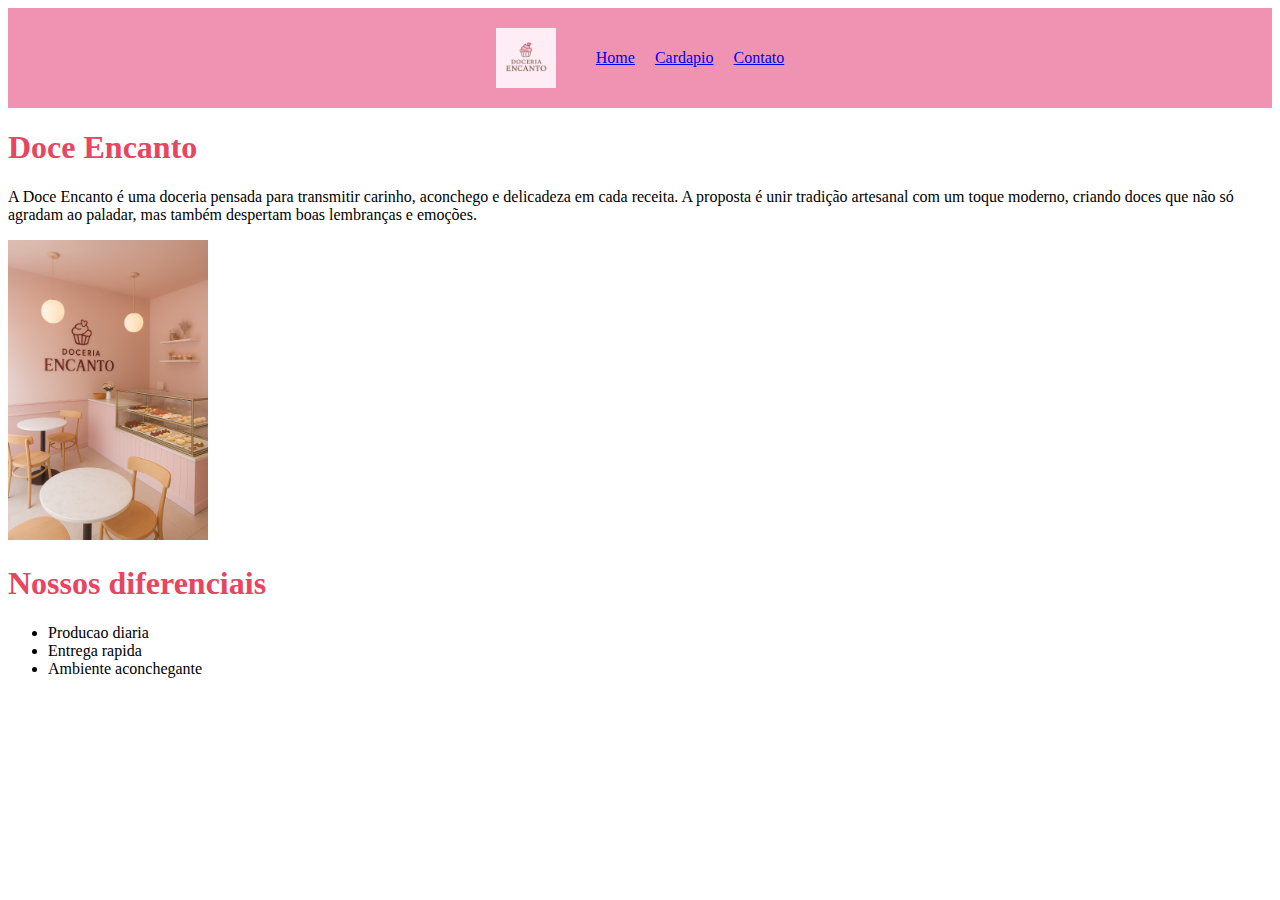
<file: index.html>
<!DOCTYPE html>
<html lang="pt-br">
<head>
    <meta charset="UTF-8">
    <meta name="viewport" content="width=h1, initial-scale=1.0">
    <title>Document</title>
    <link rel="stylesheet" href="css/style.css">
</head>
<body>

    <nav class="header">
        <img src="img/logo.png" alt="logo">
        <a href="index.html">Home</a>
        <a href="cardapio.html">Cardapio</a>
        <a href="contato.html">Contato</a>
    </nav>

    <div class="intro">
    <h1 style="color: rgb(231, 69, 96);">Doce Encanto</h1>
    <p>A Doce Encanto é uma doceria pensada para transmitir carinho, aconchego e delicadeza em cada receita. A proposta é unir tradição artesanal com um toque moderno, criando doces que não só agradam ao paladar, mas também despertam boas lembranças e emoções.</p>
    
    <div class="imgs"><img src="img/espaco-interno1.png" alt="logo doce encanto">
    </div>
    
    <div class="diferenciais">
        <h1 style="color: rgb(231, 69, 96);">Nossos diferenciais</h1>
    <ul>
        <li>Producao diaria</li>
        <li>Entrega rapida</li>
        <li>Ambiente aconchegante</li>
    </ul>
</body>
</html>
</file>
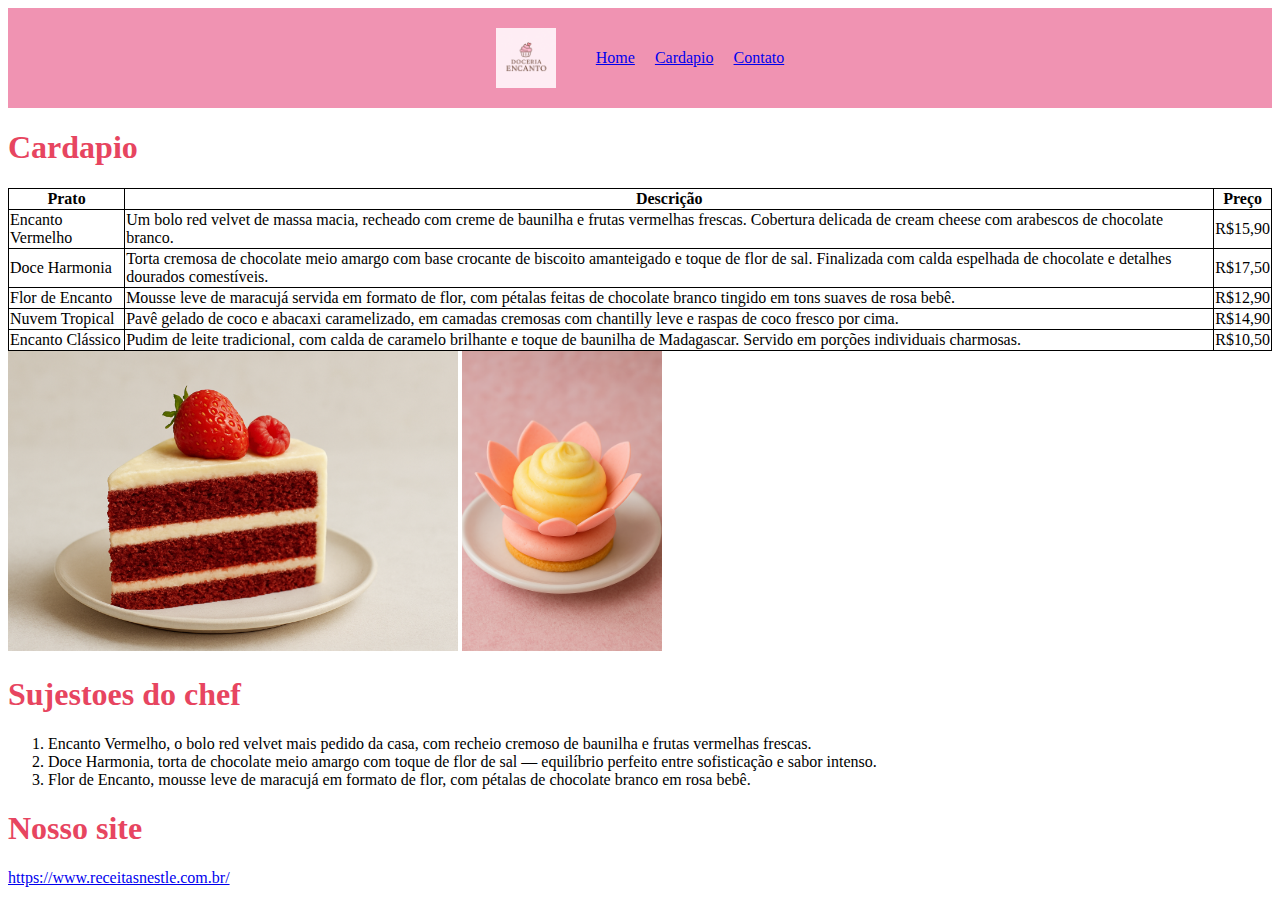
<file: cardapio.html>
<!DOCTYPE html>
<html lang="en">
<head>
    <meta charset="UTF-8">
    <meta name="viewport" content="width=device-width, initial-scale=1.0">
    <title>Document</title>
<link rel="stylesheet" href="css/style.css">
</head>
<body>
    
    <nav class="header">
        <img src="img/logo.png" alt="logo">
        <a href="index.html">Home</a>
        <a href="cardapio.html">Cardapio</a>
        <a href="contato.html">Contato</a>
    </nav>

    <h1 style="color: rgb(231, 69, 96);">Cardapio</h1>

     <table>
        <tr>
            <th>Prato</th>
            <th>Descrição</th>
            <th>Preço</th>
        </tr>
        
        <tr>
            <td>Encanto Vermelho</td>
            <td>Um bolo red velvet de massa macia, 
            recheado com creme de baunilha e frutas vermelhas frescas. 
            Cobertura delicada de cream cheese com arabescos de chocolate branco.</td>
            <td>R$15,90</td>
         </tr>

         <tr>
            <td>Doce Harmonia</td>
            <td>Torta cremosa de chocolate meio amargo com base crocante 
            de biscoito amanteigado e toque de flor de sal. Finalizada com 
            calda espelhada de chocolate e detalhes dourados comestíveis.</td>
            <td>R$17,50</td>
         </tr>

         <tr>
            <td>Flor de Encanto</td>
            <td>Mousse leve de maracujá servida em formato de flor, 
            com pétalas feitas de chocolate branco tingido em tons suaves de rosa bebê.</td>
            <td>R$12,90</td>
         </tr>

         <tr>
            <td>Nuvem Tropical</td>
            <td>Pavê gelado de coco e abacaxi caramelizado, 
            em camadas cremosas com chantilly leve e raspas de coco fresco por cima.</td>
            <td>R$14,90</td>
         </tr>

         <tr>
            <td>Encanto Clássico</td>
            <td>Pudim de leite tradicional, com calda de caramelo brilhante 
            e toque de baunilha de Madagascar. Servido em porções individuais charmosas.</td>
            <td>R$10,50</td>
         </tr>
    </table>

    <style>
        table, th, td{
        border: 1px solid black;
        border-collapse: collapse;
      }
      </style>
               
      <div class="imgs"> <img src="img/doce-encanto-vermelho.png" alt="Doce Encanto Vemmelho,com recheio cremoso de baunilha e frutas vermelhas frescas">
     <img src="img/doce-flor-de-encanto.png" alt="Doce Flor de Encanto, mousse leve de maracujá em formato de flor, 
            com pétalas de chocolate branco em rosa bebê.">   
     </div>
    
     <h1 style="color:rgb(231, 69, 96); ">Sujestoes do chef</h1>
      
     <ol> 
        <li>Encanto Vermelho, o bolo red velvet mais pedido da casa, 
            com recheio cremoso de baunilha e frutas vermelhas frescas.</li>
        <li>Doce Harmonia, torta de chocolate meio amargo com toque de flor de sal — 
            equilíbrio perfeito entre sofisticação e sabor intenso.</li>
        <li>Flor de Encanto, mousse leve de maracujá em formato de flor, 
            com pétalas de chocolate branco em rosa bebê.</li>
    </ol>
     <h1 style="color:rgb(231, 69, 96);">Nosso site</h1>
    <a href="Nosso site ">https://www.receitasnestle.com.br/</a>

    
</body>
</html>
</file>
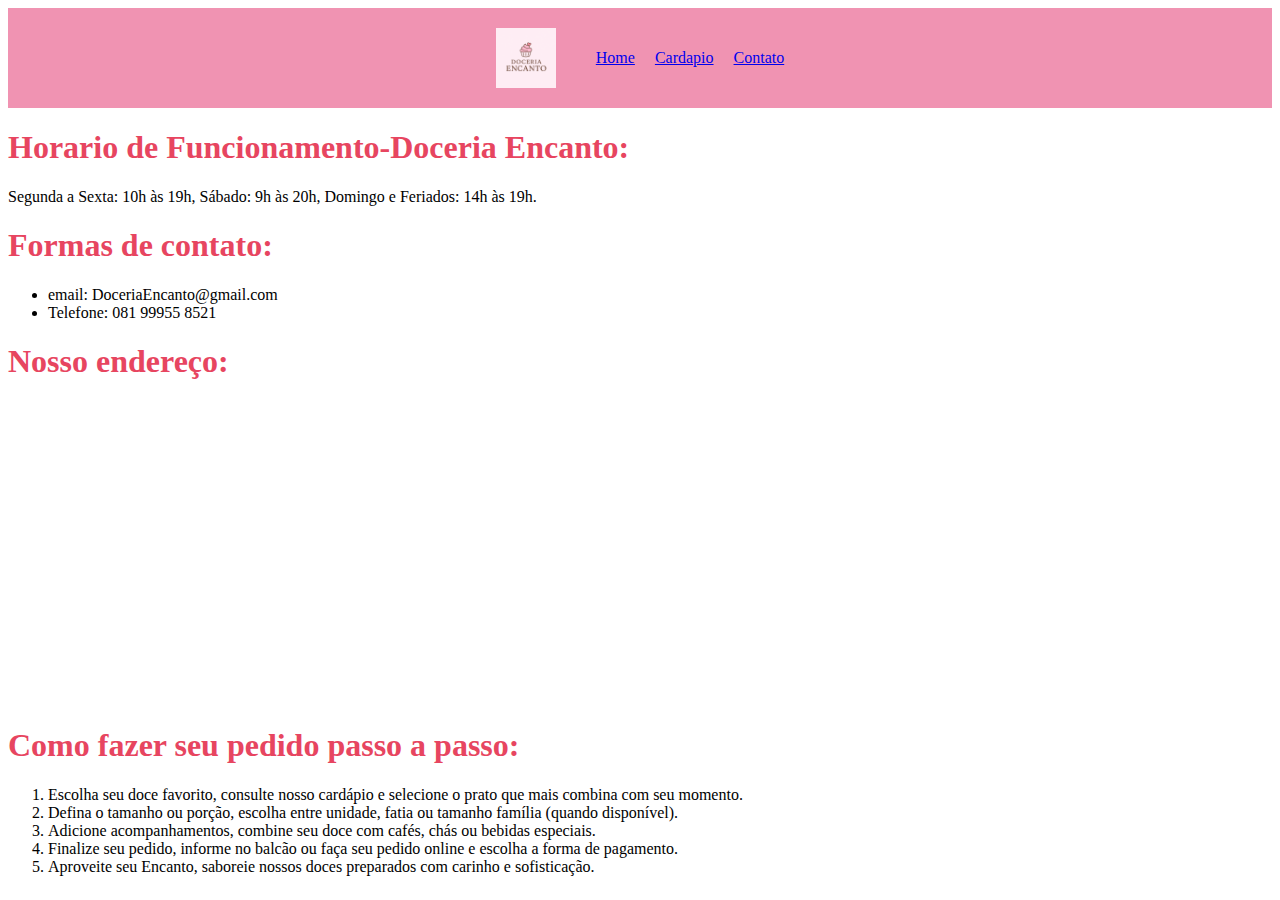
<file: contato.html>
<!DOCTYPE html>
<html lang="en">
<head>
    <meta charset="UTF-8">
    <meta name="viewport" content="width=device-width, initial-scale=1.0">
    <title>Document</title>
    <link rel="stylesheet" href="css/style.css">
</head>
<body>
     <nav class="header">
        <img src="img/logo.png" alt="logo">
        <a href="index.html">Home</a>
        <a href="cardapio.html">Cardapio</a>
        <a href="contato.html">Contato</a>
    </nav>

    <h1 style="color: rgb(231, 69, 96);">Horario de Funcionamento-Doceria Encanto:</h1>
    <p>Segunda a Sexta: 10h às 19h,
        Sábado: 9h às 20h,
        Domingo e Feriados: 14h às 19h.</p>
    
        <h1 style="color:rgb(231, 69, 96);">Formas de contato:</h1>
    <ul>
        <li>email: DoceriaEncanto@gmail.com</li>
        <li>Telefone: 081 99955 8521</li>
    </ul>
    <h1 style="color:rgb(231, 69, 96);">Nosso endereço:</h1>

    <iframe src="https://www.google.com/maps/embed?pb=!1m18!1m12!1m3!1d3950.409028050316!2d-34.87505762641466!3d-8.059693280524836!2m3!1f0!2f0!3f0!3m2!1i1024!2i768!4f13.1!3m3!1m2!1s0x7ab18a2e1380345%3A0x24c7863e4d95ddd4!2sCESAR%20School!5e0!3m2!1sen!2sbr!4v1758315615239!5m2!1sen!2sbr" width="400" height="300" style="border:0;" allowfullscreen="" loading="lazy" referrerpolicy="no-referrer-when-downgrade" frameborder="0"></iframe>
    <h1 style="color:rgb(231, 69, 96);"> Como fazer seu pedido passo a passo:</h1>

    <ol>  
        <li>Escolha seu doce favorito, consulte nosso cardápio e selecione o prato que mais combina com seu momento.</li>
        <li>Defina o tamanho ou porção, escolha entre unidade, fatia ou tamanho família (quando disponível).</li>
        <li>Adicione acompanhamentos, combine seu doce com cafés, chás ou bebidas especiais.</li>
        <li>Finalize seu pedido, informe no balcão ou faça seu pedido online e escolha a forma de pagamento.</li>
        <li>Aproveite seu Encanto, saboreie nossos doces preparados com carinho e sofisticação.</li>
    </ol>


</body>
</html>
</file>
<file: css/style.css>
.header {
    background-color: rgb(240, 147, 178);
    display: flex;
    justify-content: center;
    align-items: center;
    gap: 20px;
    height: 100px;
}
.header img {
    margin-right: 20px;
    height: 60px;             
    width: auto;           
    margin-right: 20px;
}

.imgs img {
    height: 300px;
    width: auto;

}
</file>
